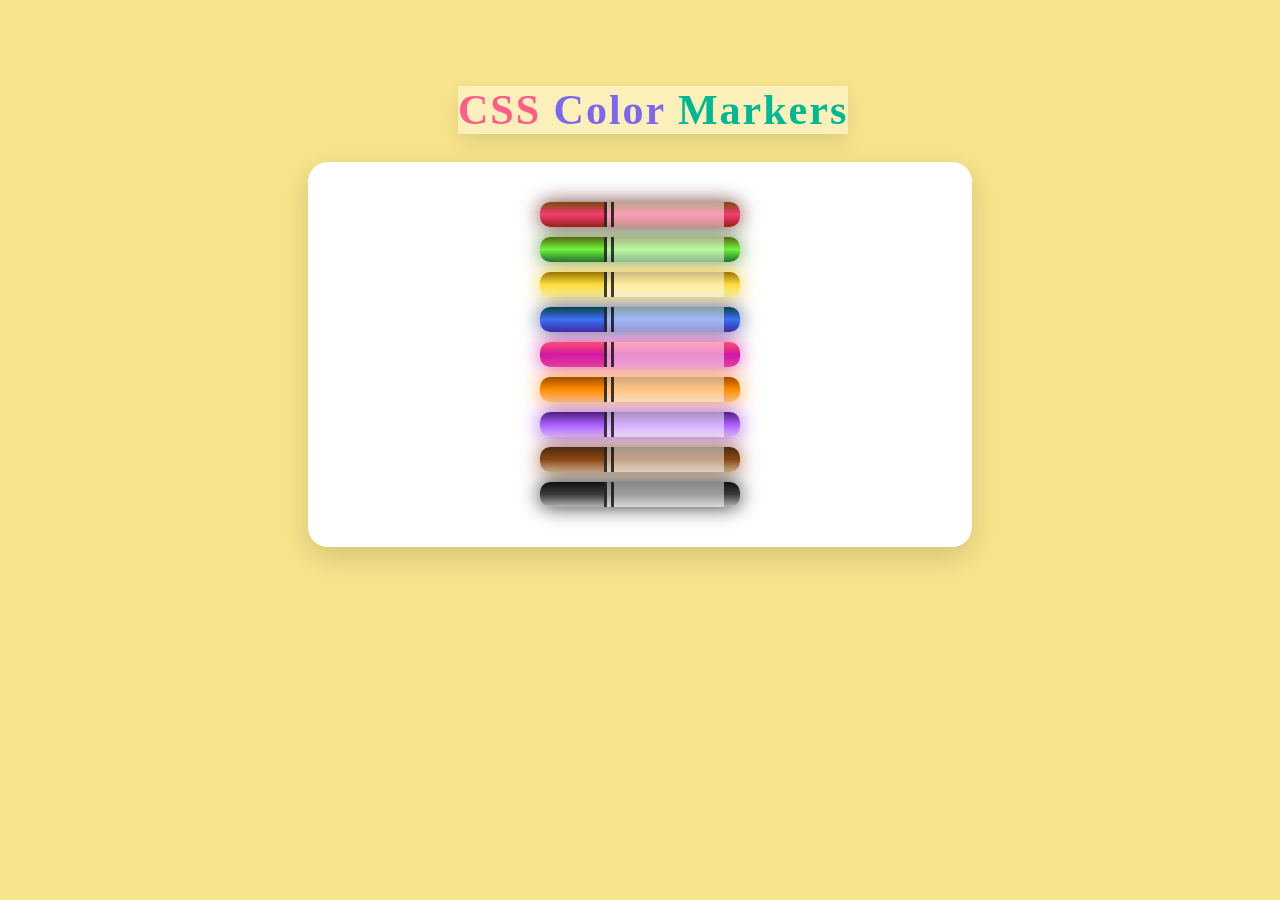
<file: CSS/Color-Markers/index.html>
<!DOCTYPE html>
<html lang="en">
  <head>
    <meta charset="utf-8">
    <meta name="viewport" content="width=device-width, initial-scale=1.0">
    <title>Colored Markers</title>
    <link rel="stylesheet" href="styles.css">
  </head>
  <body>
    <h1>
<span class="css">CSS</span>
<span class="color">Color</span>
<span class="markers">Markers</span>
</h1>
    <div class="container">
      <div class="marker red">
        <div class="cap"></div>
        <div class="sleeve"></div>
      </div>
      <div class="marker green">
        <div class="cap"></div>
        <div class="sleeve"></div>
      </div>
      <div class="marker yellow">
        <div class="cap"></div>
        <div class="sleeve"></div>
      </div>
      <div class="marker blue">
        <div class="cap"></div>
        <div class="sleeve"></div>
      </div>
      <div class="marker pink">
        <div class="cap"></div>
        <div class="sleeve"></div>
      </div>
      <div class="marker orange">
        <div class="cap"></div>
        <div class="sleeve"></div>
      </div>
      <div class="marker violet">
        <div class="cap"></div>
        <div class="sleeve"></div>
      </div>
      <div class="marker brown">
        <div class="cap"></div>
        <div class="sleeve"></div>
      </div>
      <div class="marker black">
        <div class="cap"></div>
        <div class="sleeve"></div>
      </div>
    </div>
  </body>
</html>
</file>
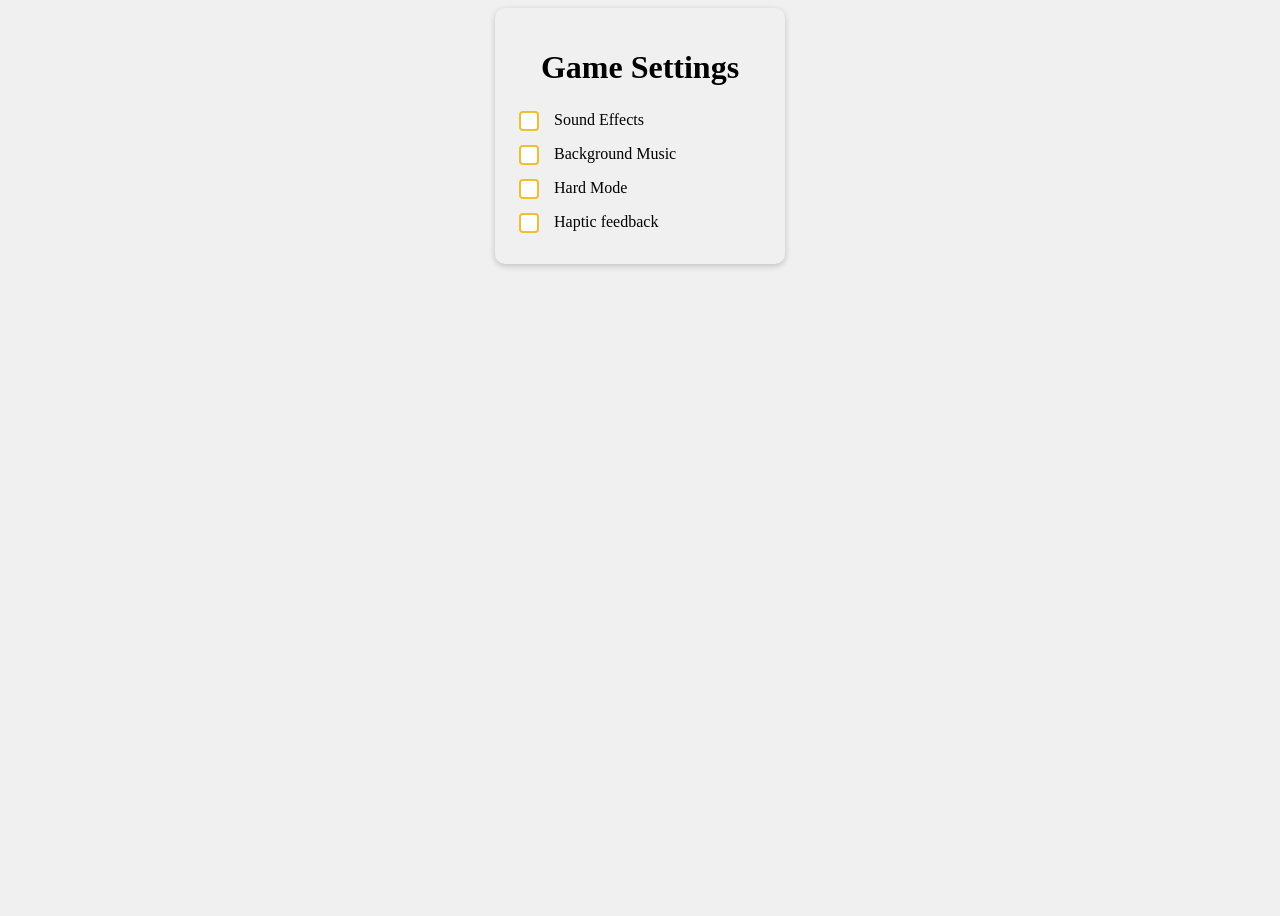
<file: CSS/Game-Settings-Page/index.html>
<!DOCTYPE html>
<html lang="en">
  <head>
    <meta charset="UTF-8" />
    <meta name="viewport" content="width=device-width, initial-scale=1.0" />
    <title>Game Settings Panel</title>
    <link rel="stylesheet" href="styles.css" />
  </head>
  <body>
    <div class="settings-card">
      <h1>Game Settings</h1>
      <label> <input type="checkbox" />Sound Effects</label>
      <label> <input type="checkbox" />Background Music</label>
      <label> <input type="checkbox" />Hard Mode</label>
      <label> <input type="checkbox" />Haptic feedback</label>
    </div>
  </body>
</html>
</file>
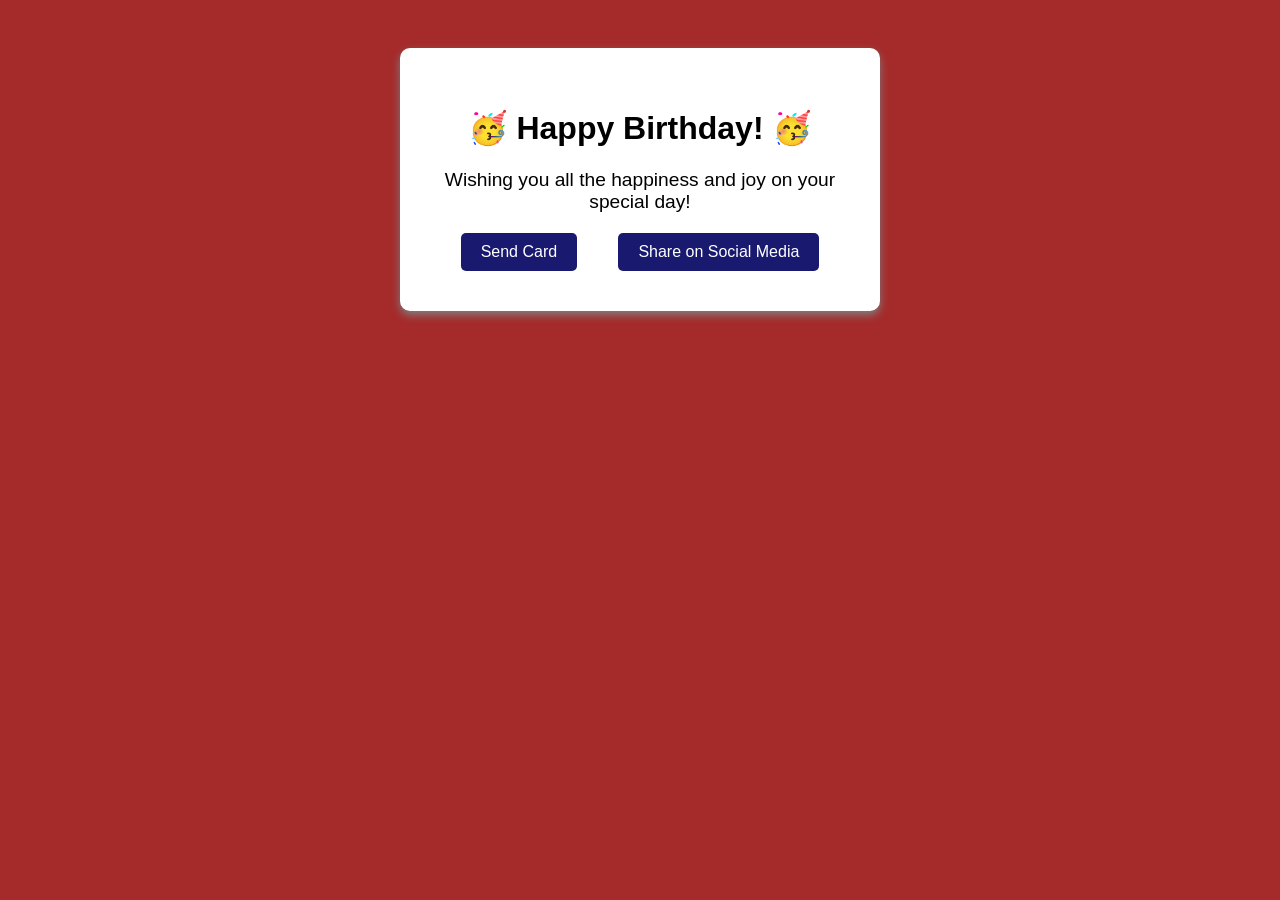
<file: CSS/Greeting-Card/index.html>
<!DOCTYPE html>
<html lang="en">
  <head>
    <meta charset="utf-8">
    <meta name="viewport" content="width=device-width, initial-scale=1.0">
    <title>Greeting Card</title>
    <link href="styles.css" rel="stylesheet">
  </head>
  <body>
    <div class="card" id="greeting-card">
      <h1>Happy Birthday!</h1>
      <p class="message">
        Wishing you all the happiness and joy on your special day!
      </p>
      <div class="card-links">
        <a href="#send" class="send-link">Send Card</a>
        <a href="#share" class="share-link">Share on Social Media</a>
      </div>
  	</div>
    <section id="send">
      <h2>Sending your card...</h2>
      <p>Card successfully sent to your recipient!</p>
    </section>
    <section id="share">
      <h2>Sharing your card...</h2>
      <p>Your card was shared on social media!</p>
    </section>
  </body>
</html>
</file>
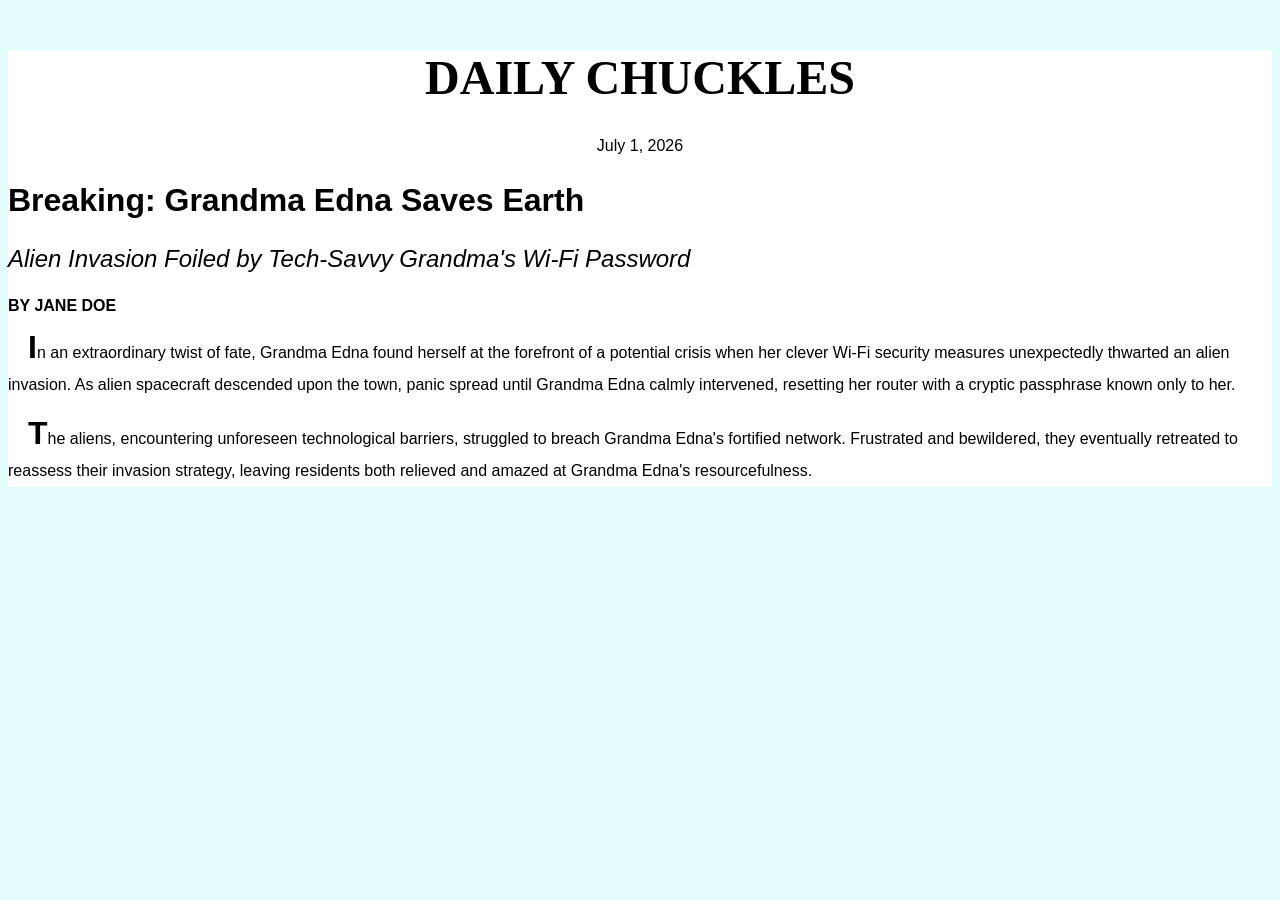
<file: CSS/Newspaper-Article/index.html>
<!DOCTYPE html>
<html lang="en">

<head>
  <meta charset="utf-8">
  <meta name="viewport" content="width=device-width, initial-scale=1.0">
  <title>Newspaper Article</title>
  <link href="styles.css" rel="stylesheet">
</head>

<body>
  <div class="newspaper">
    <h1 class="name">Daily Chuckles</h1>
    <p class="date">July 1, 2026</p>
    <h2 class="headline">Breaking: Grandma Edna Saves Earth</h2>
    <h3 class="sub-headline"><i>Alien Invasion Foiled by Tech-Savvy Grandma's Wi-Fi Password</i></h3>
    <p class="author">By Jane Doe</p>

    <p class="text">In an extraordinary twist of fate, Grandma Edna found herself at the forefront of a potential crisis
      when her clever Wi-Fi security measures unexpectedly thwarted an alien invasion. As alien spacecraft descended
      upon
      the town, panic spread until Grandma Edna calmly intervened, resetting her router with a cryptic passphrase known
      only to her.</p>

    <p class="text">
      The aliens, encountering unforeseen technological barriers, struggled to breach Grandma Edna's fortified network.
      Frustrated and bewildered, they eventually retreated to reassess their invasion strategy, leaving residents both
      relieved and amazed at Grandma Edna's resourcefulness.
    </p>
  </div>
</body>

</html>
</file>
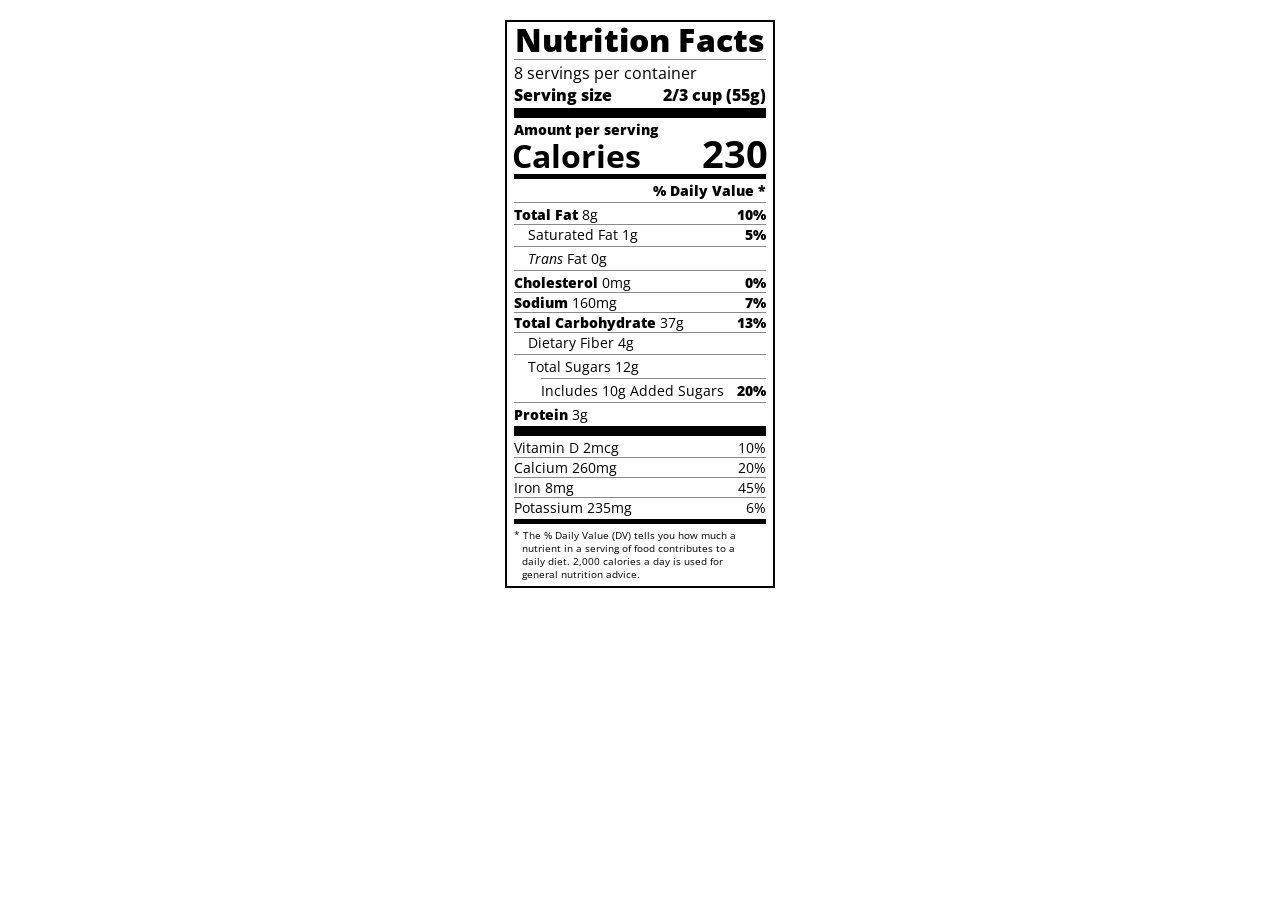
<file: CSS/Nutrition-Label-Page/index.html>
<!DOCTYPE html>
<html lang="en">

<head>
  <meta charset="UTF-8">
  <title>Nutrition Label</title>
  <link href="https://fonts.googleapis.com/css?family=Open+Sans:400,700,800" rel="stylesheet">
  <link href="./styles.css" rel="stylesheet">
</head>

<body>
  <div class="label">
    <header>
      <h1 class="bold">Nutrition Facts</h1>
      <div class="divider"></div>
      <p>8 servings per container</p>
      <p class="bold">Serving size <span>2/3 cup (55g)</span></p>
    </header>
    <div class="divider large"></div>
    <div class="calories-info">
      <div class="left-container">
        <h2 class="bold small-text">Amount per serving</h2>
        <p>Calories</p>
      </div>
      <span>230</span>
    </div>
    <div class="divider medium"></div>
    <div class="daily-value small-text">
      <p class="bold right no-divider">% Daily Value *</p>
      <div class="divider"></div>
      <p><span><span class="bold">Total Fat</span> 8g</span> <span class="bold">10%</span></p>
      <p class="indent no-divider">Saturated Fat 1g <span class="bold">5%</span></p>
      <div class="divider"></div>
      <p class="indent no-divider"><span><i>Trans</i> Fat 0g</span></p>
      <div class="divider"></div>
      <p><span><span class="bold">Cholesterol</span> 0mg</span> <span class="bold">0%</span></p>
      <p><span><span class="bold">Sodium</span> 160mg</span> <span class="bold">7%</span></p>
      <p><span><span class="bold">Total Carbohydrate</span> 37g</span> <span class="bold">13%</span></p>
      <p class="indent no-divider">Dietary Fiber 4g</p>
      <div class="divider"></div>
      <p class="indent no-divider">Total Sugars 12g</p>
      <div class="divider double-indent"></div>
      <p class="double-indent no-divider">Includes 10g Added Sugars <span class="bold">20%</span></p>
      <div class="divider"></div>
      <p class="no-divider"><span><span class="bold">Protein</span> 3g</span></p>
      <div class="divider large"></div>
      <p>Vitamin D 2mcg <span>10%</span></p>
      <p>Calcium 260mg <span>20%</span></p>
      <p>Iron 8mg <span>45%</span></p>
      <p class="no-divider">Potassium 235mg <span>6%</span></p>
    </div>
    <div class="divider medium"></div>
    <p class="note">* The % Daily Value (DV) tells you how much a nutrient in a serving of food contributes to a daily
      diet. 2,000 calories a day is used for general nutrition advice.</p>
  </div>
</body>
</html>
</file>
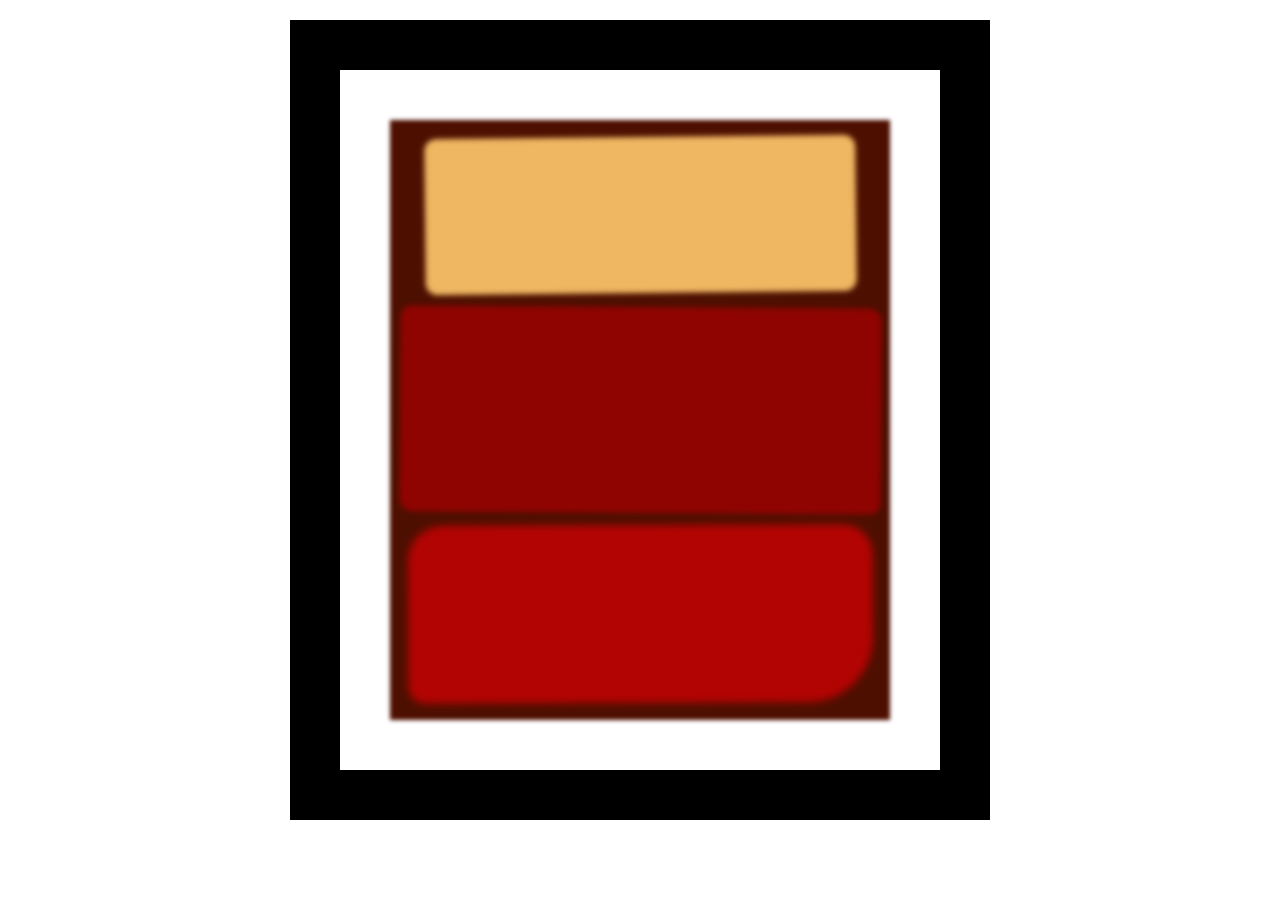
<file: CSS/Rothko-Painting/index.html>
<!DOCTYPE html>
<html lang="en">
  <head>
    <meta charset="UTF-8">
    <title>Rothko Painting</title>
    <link href="./styles.css" rel="stylesheet">
  </head>
  <body>
    <div class="frame">
      <div class="canvas">
        <div class="one"></div>
        <div class="two"></div>
        <div class="three"></div>
      </div>
    </div>
  </body>
</html>
</file>
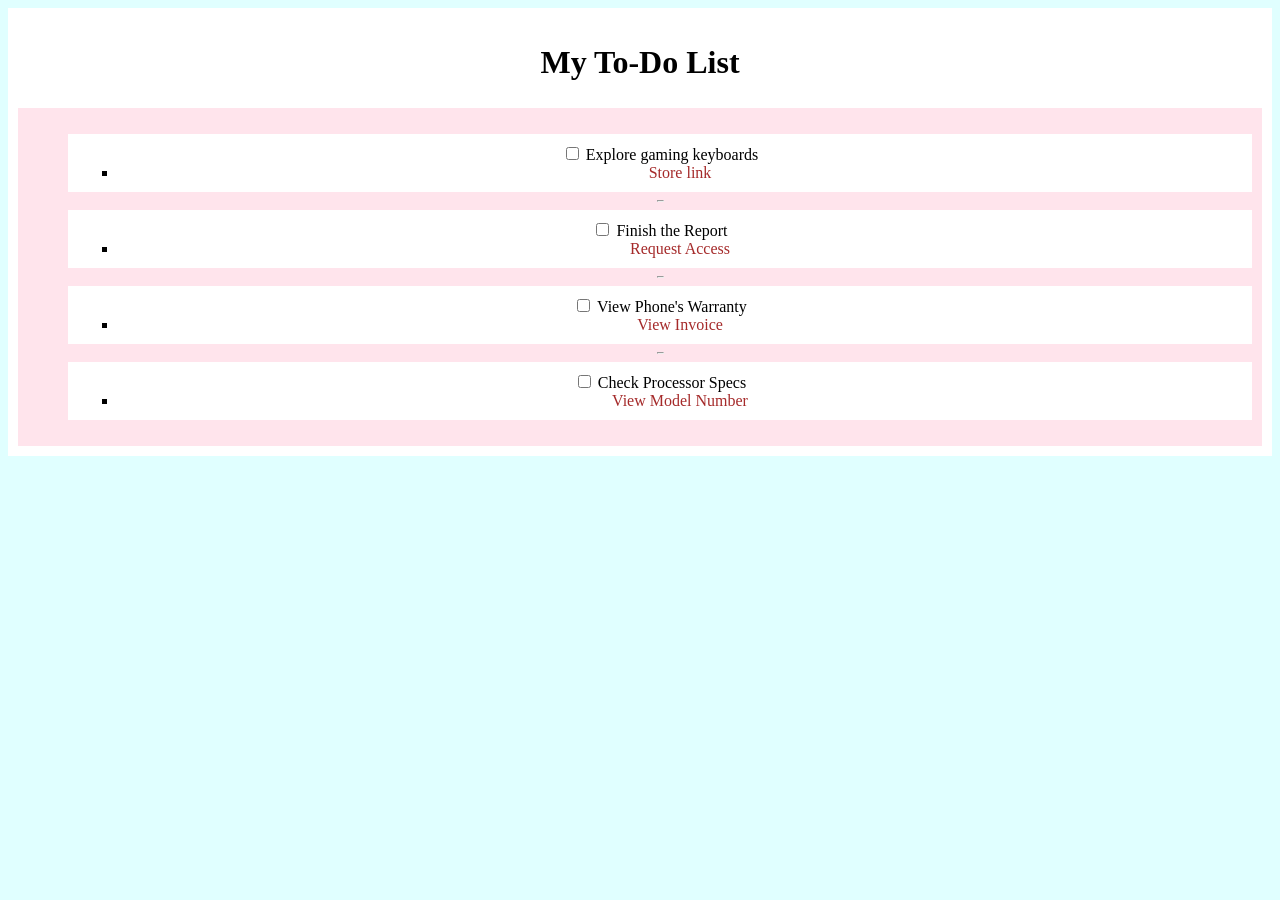
<file: CSS/ToDoList/index.html>
<!DOCTYPE html>
<html lang="en">

<head>
    <meta charset="utf-8">
    <title>Styled To-Do List</title>
    <link rel="stylesheet" href="styles.css">
</head>

<body>
    <div class="firstdiv">
    <h1>My To-Do List</h1>
    <div class="seconddiv">
        <ul class="todo-list">
            <div> <li>
                <input type="checkbox" id="listelement">
                <label for="listelement">Explore gaming keyboards</label>
                <ul class="sub-item">
                    <li><a class="sub-item-link" href="#storelink" target="_blank">Store link</a></li>
                    </ul>
                    </li> </div>
                    <hr>
                 <div> <li>
                <input type="checkbox" id="listelement">
                <label for="listelement">Finish the Report</label>
                <ul class="sub-item">
                    <li><a class="sub-item-link" href="#storelink" target="_blank">Request Access</a></li>
                    </ul>
                    </li></div>
                    <hr>
                   <div> <li>
                <input type="checkbox" id="listelement">
                <label for="listelement">View Phone's Warranty</label>
                <ul class="sub-item">
                    <li><a class="sub-item-link" href="#storelink" target="_blank">View Invoice</a></li>
                    </ul>
                    </li></div>
                    <hr>
                   <div> <li>
                <input type="checkbox" id="listelement">
                <label for="listelement">Check Processor Specs</label>
                <ul class="sub-item">
                    <li><a class="sub-item-link" href="#storelink" target="_blank">View Model Number</a></li>
                    </ul>
                    </li></div>
                    
                    </ul>
                    </div>
    </div>
</body>

</html>
</file>
<file: CSS/Color-Markers/styles.css>
/*making colorful markers using css*/
h1 {
  text-align: center;
  font-size:42px;
    color:#333;
    letter-spacing:2px;
    font-family: "Baloo 2", cursive;
    background: rgba(255,255,255,0.4);
    backdrop-filter: blur(5px);
    display:inline-block;
    box-shadow:0 8px 20px rgba(0,0,0,.1);
    margin-left:450px;
}
.css{
color:#ff5c8a;
}

.color{
color:#7b68ee;
}

.markers{
color:#00b894;
}
body{
    
    background:hsl(49, 88%, 76%);
    background-image: url("https://images.unsplash.com/photo-1563291074-2bf8677ac0e5?w=700&auto=format&fit=crop&q=60&ixlib=rb-4.1.0&ixid=M3wxMjA3fDB8MHxzZWFyY2h8MXx8cGFzdGVsJTIwY29sb3IlMjBiYWNrZ3JvdW5kfGVufDB8fDB8fHww");
    font-family:Poppins, Arial, sans-serif;
    padding-top:50px;
}

.container {
  background-color: rgb(255, 255, 255);
  padding: 30px 0;
  margin-left:300px;
  margin-right:300px;
  background-image: url("https://images.unsplash.com/photo-1729575846511-f499d2e17d79?w=500&auto=format&fit=crop&q=60&ixlib=rb-4.1.0&ixid=M3wxMjA3fDB8MHxzZWFyY2h8MTN8fHBhc3RlbCUyMGNvbG9yJTIwYmFja2dyb3VuZHxlbnwwfHwwfHx8MA%3D%3D");
  border-radius:20px;
  background-size: cover;

  box-shadow:0 10px 30px rgba(0,0,0,.15);
}

.marker {
  width: 200px;
  height: 25px;
  margin: 10px auto;
  border-radius:10px;
}

.cap {
  width: 60px;
  height: 25px;
}

.sleeve {
  width: 110px;
  height: 25px;
  background-color: rgba(255, 255, 255, 0.5);
  border-left: 10px double rgba(0, 0, 0, 0.75);
}

.cap, .sleeve {
  display: inline-block;
}

.red {
  background: linear-gradient(rgb(122, 74, 14), rgb(245, 62, 113), rgb(162, 27, 27));
  box-shadow: 0 0 20px 0 rgba(83, 14, 14, 0.8);
}

.green {
  background: linear-gradient(#55680D, #71F53E, #116C31);
  box-shadow: 0 0 20px 0 #3B7E20CC;
}

.blue {
  background: linear-gradient(hsl(186, 76%, 16%), hsl(223, 90%, 60%), hsl(240, 56%, 42%));
  box-shadow: 0 0 20px 0 hsla(223,59%,31%,0.8);
}
.marker:hover{
  transform:scale(1.05);
}
.pink{
  background: linear-gradient(#FF4D6D, hsl(315, 79%, 46%), hsl(318, 73%, 55%));
  box-shadow: 0 0 20px 0 hsla(318, 80%, 47%, 0.8);
}
.yellow{
    background: linear-gradient(
        rgb(153, 117, 0),
        rgb(255, 220, 60),
        rgb(255, 247, 153)
    );

    box-shadow: 0 0 20px rgba(255, 193, 7, 0.8);
}
.orange{
    background: linear-gradient(
        rgb(163, 75, 0),
        rgb(255, 140, 0),
        rgb(255, 196, 120)
    );

    box-shadow: 0 0 20px rgba(255, 140, 0, 0.8);
}
.violet{
    background: linear-gradient(
        rgb(78, 31, 122),
        rgb(170, 94, 255),
        rgb(221, 183, 255)
    );

    box-shadow: 0 0 20px rgba(138, 43, 226, 0.8);
}
.brown{
    background: linear-gradient(
        rgb(74, 44, 20),
        rgb(139, 69, 19),
        rgb(210, 180, 140)
    );

    box-shadow: 0 0 20px rgba(139, 69, 19, 0.8);
}
.black{
    background: linear-gradient(
        rgb(15,15,15),
        rgb(60,60,60),
        rgb(180,180,180)
    );

    box-shadow: 0 0 20px rgba(0,0,0,.8);
}
</file>
<file: CSS/Game-Settings-Page/styles.css>
body {
  height: 100vh;
  background-color: #f0f0f0;
  text-align: center;
}

.settings-card {
  max-width: 250px;
  padding: 20px;
  border-radius: 10px;
  box-shadow: 0 2px 6px rgba(0, 0, 0, 0.2);
  margin: auto;
  text-align: left;
}

h1 {
  text-align: center;
}

label {
  display: block;
  cursor: pointer;
  margin: 8px auto;
}

input[type='checkbox'] {
  width: 20px;
  height: 20px;
  cursor: pointer;
  appearance: none;
  border: 2px solid #f1be32;
  border-radius: 4px;
  background-color: white;
  transition: all 0.3s;
  vertical-align: middle;
  margin-right: 15px;
}

input[type='checkbox']:checked {
  background-color: #f1be32;
  border-color: #e2a60d;
}

input[type="checkbox"]:checked::after {
  content: "✓";
  display: block;
  text-align: center;
  font-weight:bold;
  color:white;
  line-height:20px;
}
</file>
<file: CSS/Greeting-Card/styles.css>
body {
  font-family: Arial, sans-serif;
  padding: 40px;
  text-align: center;
  background-color: brown;
}

.card {
  background-color: white;
  max-width: 400px;
  padding: 40px;
  margin: 0 auto;
  border-radius: 10px;
  box-shadow: 0 4px 8px gray;
  transition: transform 0.3s, background-color 0.3s ease
}

.card:hover {
  background-color: khaki;
  transform: scale(1.1);
}

h1::before {
  content: "🥳 ";
}

h1::after {
  content: " 🥳";
}

.message {
  font-size: 1.2em;
  margin-bottom: 20px;
}

.card-links {
  margin-top: 20px;
  display: flex;
  justify-content: space-around;
}

.card-links a {
  text-decoration: none;
  font-size: 1em;
  padding: 10px 20px;
  border-radius: 5px;
  color: white;
  background-color: midnightblue;
  transition: background-color 0.3s ease;
}

.card-links a:hover {
  background-color: orangered;
}

.card-links a:active {
  background-color: midnightblue;
}

.card-links a:focus {
  outline: 2px solid yellow;
}

.card-links a:visited {
  color: crimson;
}

section {
  margin: 20px auto;
  max-width: 600px;
  background-color: whitesmoke;
  padding: 20px;
  border-radius: 10px;
  display:none;  
}
section:target{
  display:block;
}
section:hover{
  transform: skewX(10deg);
}
</file>
<file: CSS/Newspaper-Article/styles.css>
html{
  font-size:24px;
  background-color:rgb(226, 251, 251);
}
.newspaper{
  font-size:16px;
  font-family:'Open Sans', sans-serif;
  background-color:white;
}
.name{
  text-align:center;
  margin-top:50px;
  font-size:2rem;
  font-family:'Times New Roman', serif;
  text-transform:uppercase;
}
.date{
  text-align:center;
}
.sub-headline{
  font-weight:100;
  font-size:1.5em;
  font-style:italic;
}
.author{
  font-weight:bold;
  font-style:Arial;
  text-transform:uppercase;
}
.headline{
  font-size:2em;
  font-weight:bold;
}
.text{
  text-indent:20px;
  line-height:2em;
}
.text::first-letter{
  font-size:2em;
  font-weight:bold;
}
</file>
<file: CSS/Nutrition-Label-Page/styles.css>
* {
  box-sizing: border-box;
}

html {
  font-size: 16px;
}

body {
  font-family: 'Open Sans', sans-serif;
}

.label {
  border: 2px solid black;
  width: 270px;
  margin: 20px auto;
  padding: 0 7px;
}

header h1 {
  text-align: center;
  margin: -4px 0;
  letter-spacing: 0.15px
}

p {
  margin: 0;
  display: flex;
  justify-content: space-between;
}

.divider {
  border-bottom: 1px solid #888989;
  margin: 2px 0;
}

.bold {
  font-weight: 800;
}

.large {
  height: 10px;
}

.large, .medium {
  background-color: black;
  border: 0;
}

.medium {
  height: 5px;
}

.small-text {
  font-size: 0.85rem;
}


.calories-info {
  display: flex;
  justify-content: space-between;
  align-items: flex-end;
}

.calories-info h2 {
  margin: 0;
}

.left-container p {
  margin: -5px -2px;
  font-size: 2em;
  font-weight: 700;
}

.calories-info span {
  margin: -7px -2px;
  font-size: 2.4em;
  font-weight: 700;
}

.right {
  justify-content: flex-end;
}

.indent {
  margin-left: 1em;
}

.double-indent {
  margin-left: 2em;
}

.daily-value p:not(.no-divider) {
  border-bottom: 1px solid #888989;
}

.note{
  font-size:0.6rem;
  margin:5px 0;
  padding:0 8px;
  text-indent:-8px;
}
</file>
<file: CSS/Rothko-Painting/styles.css>
.canvas {
  width: 500px;
  height: 600px;
  background-color: #4d0f00;
  overflow: hidden;
  filter: blur(2px);
}

.frame {
  border: 50px solid black;
  width: 500px;
  padding: 50px;
  margin: 20px auto;
}

.one {
  width: 425px;
  height: 150px;
  background-color: #efb762;
  margin: 20px auto;
  box-shadow: 0 0 3px 3px #efb762;
  border-radius: 9px;
  transform: rotate(-0.6deg);
}

.two {
  width: 475px;
  height: 200px;
  background-color: #8f0401;
  margin: 0 auto 20px;
  box-shadow: 0 0 3px 3px #8f0401;
  border-radius: 8px 10px;
  transform: rotate(0.4deg);
}

.one, .two {
  filter: blur(1px);
}

.three {
  width: 91%;
  height: 28%;
  background-color: #b20403;
  margin: auto;
  filter: blur(2px);
  box-shadow: 0 0 5px 5px #b20403;
  border-radius: 30px 25px 60px 12px;
  transform: rotate(-0.2deg);
}
</file>
<file: CSS/ToDoList/styles.css>
h1{
  text-align:center;
  padding:5px;
}
.todo-list{
  list-style:none;
}
a{
  text-decoration:none;
  color:brown
}
a:visited{
  color:purple
}
a:hover{
  color:black;
}
a:active{
  color:green;
}
body{
  background-color: #E0FFFF;
}
.firstdiv
{
  background-color:white;
}
.seconddiv{
  background-color:#FFE4EC;
  padding:10px;
}
div{
  padding:10px;
  background-color:white;
  margin-left:auto;
  margin-right:auto;
  text-align:center;
}
hr{
  width:5px;
}
.sub-item{
  list-style-type:square;
}
</file>
